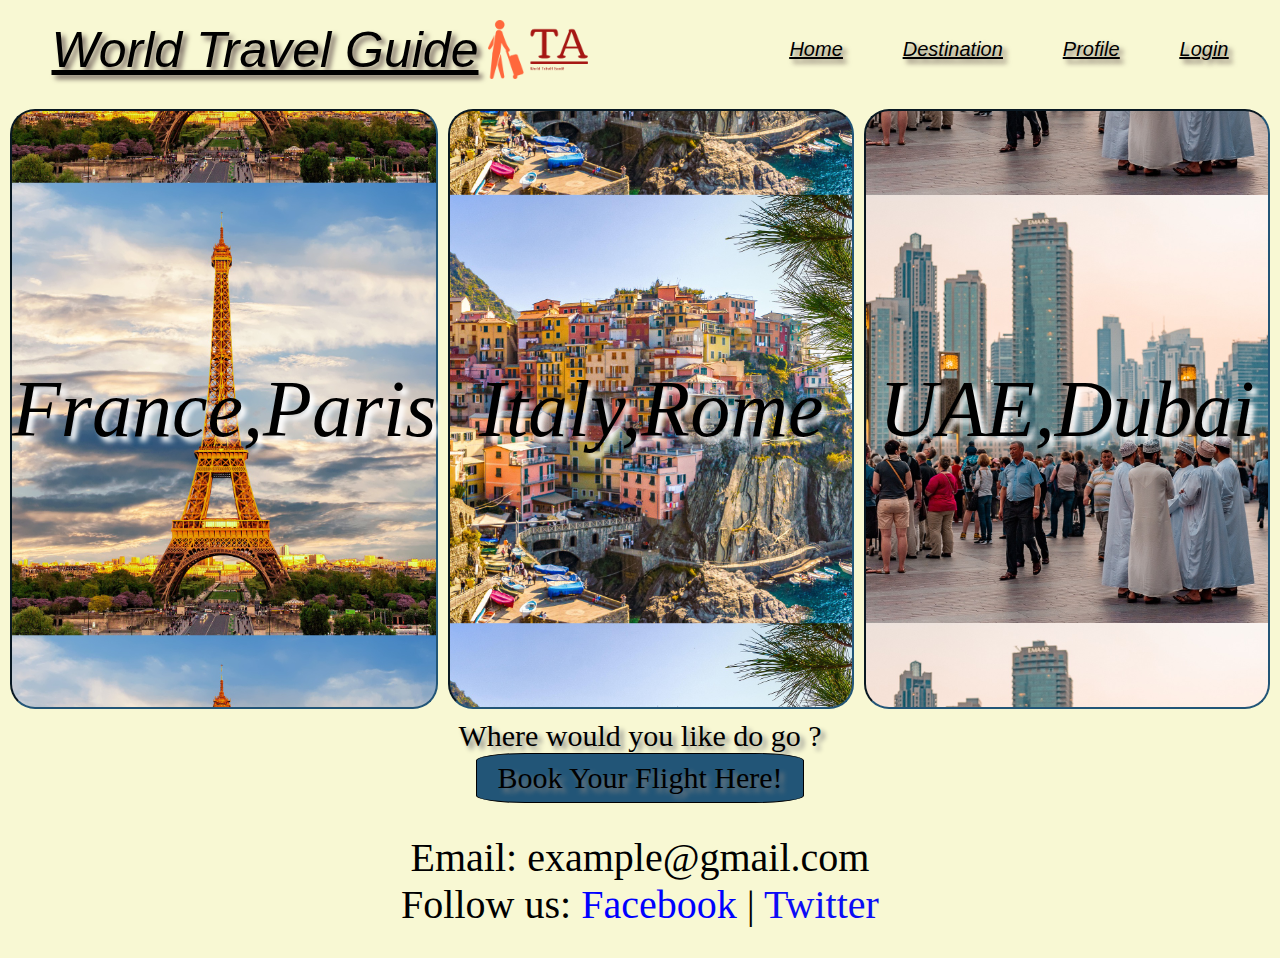
<file: Pages/index.html>
<!DOCTYPE html>
<html lang="en">
  <head>
    <meta charset="UTF-8" />
    <meta name="viewport" content="width=device-width, initial-scale=1.0" />
    <title>Travel Guide</title>
    <link rel="stylesheet" href="../Styles/index.css" />
  </head>
  <body>
    <header class="first">
      World Travel Guide
      <img src="../Images/ta-high-resolution-logo-transparent.png" alt="" />
      <nav class="nav-ref">
        <a href="index.html" class="nav-text nav-text-hov">Home</a>
        <a href="land.html" class="nav-text nav-text-hov">Destination</a>
        <a href="profile.html" class="nav-text nav-text-hov">Profile</a>
        <a href="" class="nav-text nav-text-hov">Login</a>
      </nav>
    </header>
    <section>
      <div class="box">
        <a href="../Pages/land.html" class="box-img img-one text-box underline">
          France,Paris
        </a>
        <a href="../Pages/land.html" class="box-img img-two text-box underline">
          Italy,Rome
        </a>
        <a href="../Pages/land.html" class="box-img img-three text-box underline">
          UAE,Dubai
        </a>
      </div>
    </section>
    <section class="section-color">
      <div class="center-container">
        <p class="center-container">Where would you like do go ?</p>
        <p>
          <a href="../Pages/land.html" class="flight book"
            >Book Your Flight Here!</a
          >
        </p>
      </div>
    </section>
    <footer class="center-container back-color">
      <div class="footer">
        <p>Email: <a href="" class="email-style">example@gmail.com</a></p>
        <p>
          Follow us: <a href="" class="facebook facebook-style">Facebook</a> |
          <a href="example@gmail.com" class="twitter twitter-style">Twitter</a>
        </p>
      </div>
    </footer>
  </body>
</html>
</file>
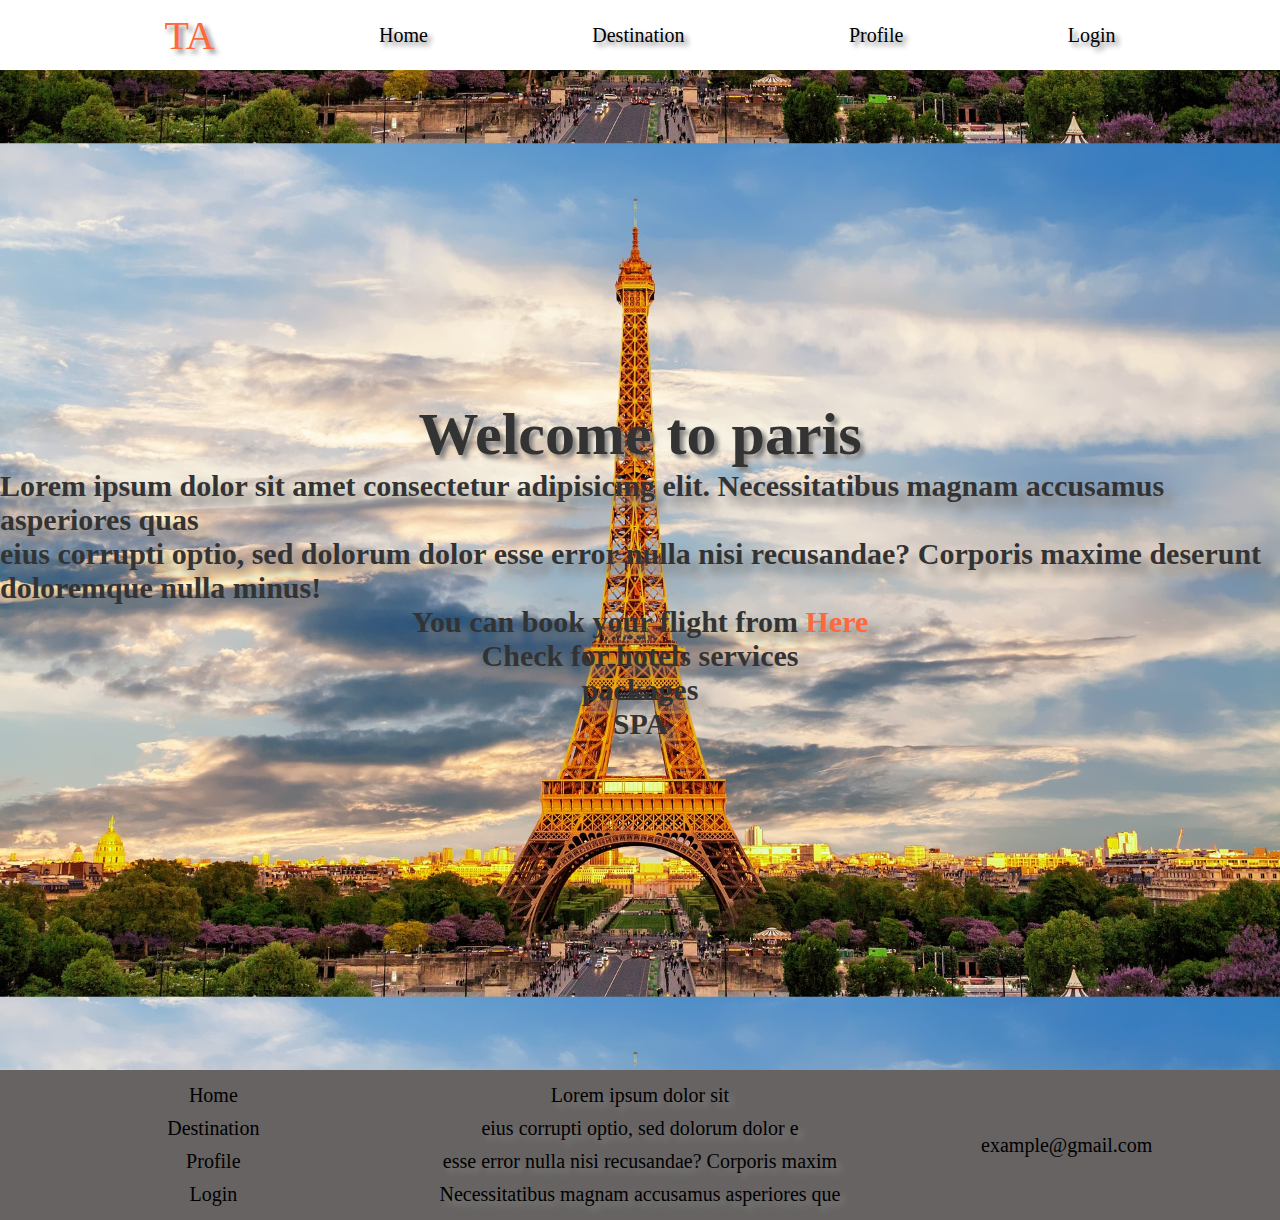
<file: Pages/land.html>
<!DOCTYPE html>
<html lang="en">
  <head>
    <meta charset="UTF-8" />
    <meta name="viewport" content="width=device-width, initial-scale=1.0" />
    <title>Destination</title>
    <link rel="stylesheet" href="../Styles/land.css" />
  </head>
  <body>
    <nav class="border">
      <div>
        <p class="brand">TA</p>
      </div>
      <div>
        <a href="index.html" class="nav-text nav-text-hov">Home</a>
      </div>
      <div>
        <a href="land.html" class="nav-text nav-text-hov">Destination</a>
      </div>
      <div>
        <a href="profile.html" class="nav-text nav-text-hov">Profile</a>
      </div>
      <div>
        <a href="" class="nav-text nav-text-hov">Login</a>
      </div>
    </nav>
    <section class="landmark flex parag-text">
      <h1 class="text-style">Welcome to paris</h1>
      <div>
        <p>
          Lorem ipsum dolor sit amet consectetur adipisicing elit.
          Necessitatibus magnam accusamus asperiores quas
        </p>
      </div>
      <div>
        <p>
          eius corrupti optio, sed dolorum dolor esse error nulla nisi
          recusandae? Corporis maxime deserunt doloremque nulla minus!
        </p>
      </div>
      <div>
        <p>
          You can book your flight from
          <a href="example@gmail.com" class="here">Here</a>
        </p>
      </div>
      <div>
        <p>Check for hotels services</p>
      </div>
      <div><p>packages</p></div>
      <div><p>SPA</p></div>
    </section>
    <footer class="center-container footer-color">
      <section class="flex footer-parag">
        <div>
          <a href="index.html" class="footer-links">Home</a>
        </div>

        <div>
          <a href="" class="footer-links">Destination</a>
        </div>

        <div>
          <a href="profile.html" class="footer-links">Profile</a>
        </div>

        <div>
          <a href="#test" class="footer-links">Login</a>
        </div>
      </section>
      <section class="flex footer-parag footer-text-style">
        <div>
          <p>Lorem ipsum dolor sit</p>
        </div>
        <div>
          <p>eius corrupti optio, sed dolorum dolor e</p>
        </div>
        <div>
          <p>esse error nulla nisi recusandae? Corporis maxim</p>
        </div>
        <div>
          <p>Necessitatibus magnam accusamus asperiores que</p>
        </div>
      </section>
      <section class="flex footer-parag">
        <div>
          <a href="" class="footer-links">example@gmail.com</a>
        </div>
      </section>
    </footer>
  </body>
</html>
</file>
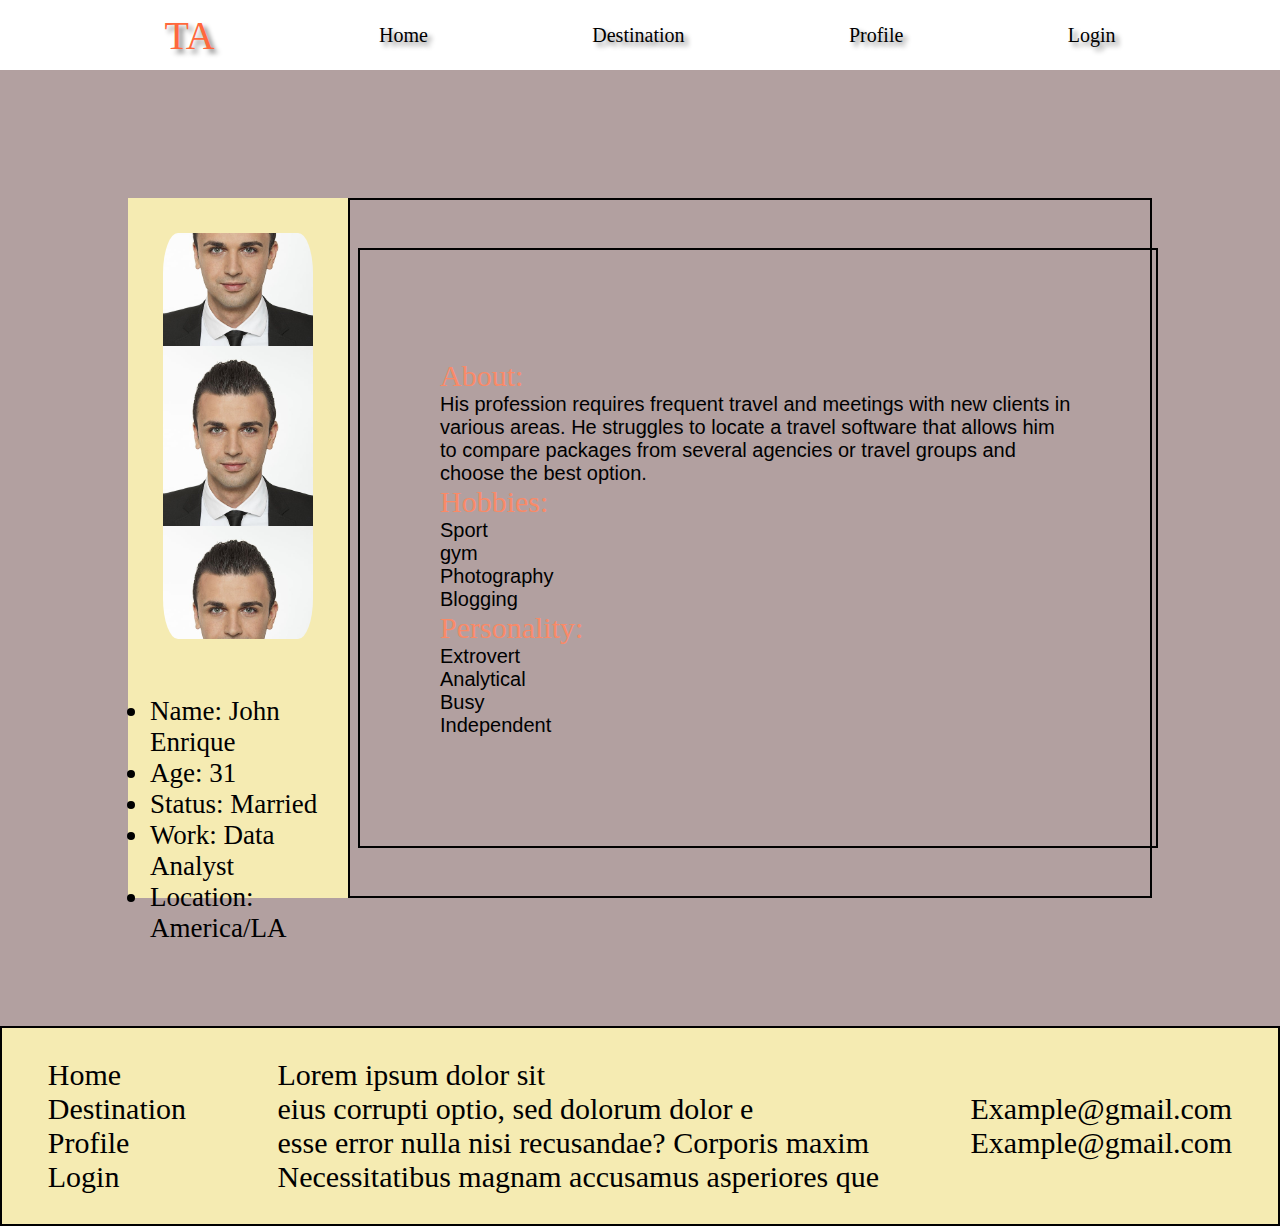
<file: Pages/profile.html>
<!DOCTYPE html>
<html lang="en">
  <head>
    <meta charset="UTF-8" />
    <meta name="viewport" content="width=device-width, initial-scale=1.0" />
    <title>Document</title>
    <link rel="stylesheet" href="../Styles/profile.css" />
  </head>
  <body>
    <nav class="border">
      <div>
        <p class="brand">TA</p>
      </div>
      <div>
        <a href="index.html" class="nav-text nav-text-hov">Home</a>
      </div>
      <div>
        <a href="land.html" class="nav-text nav-text-hov">Destination</a>
      </div>
      <div>
        <a href="profile.html" class="nav-text nav-text-hov">Profile</a>
      </div>
      <div>
        <a href="" class="nav-text nav-text-hov">Login</a>
      </div>
    </nav>
    <section class="flex page-color">
      <section class="flex-section-one backg-color">
        <div>
          <div class="flex profile-img"></div>
          <div class="flex profile-text">
            <ul>
              <li>Name: John Enrique</li>
              <li>Age: 31</li>
              <li>Status: Married</li>
              <li>Work: Data Analyst</li>
              <li>Location: America/LA</li>
            </ul>
          </div>
        </div>
      </section>
      <section class="flex-section-two">
        <div>
          <div class="flex profile-details">
            <ul>
              <div class="about">About:</div>
              <p class="profile-parag">
                His profession requires frequent travel and meetings with new
                clients in various areas. He struggles to locate a travel
                software that allows him to compare packages from several
                agencies or travel groups and choose the best option.
              </p>
              <div class="about">Hobbies:</div>
              <li class="profile-parag">Sport</li>
              <li class="profile-parag">gym</li>
              <li class="profile-parag">Photography</li>
              <li class="profile-parag">Blogging</li>
              <div class="about">Personality:</div>
              <li class="profile-parag">Extrovert</li>
              <li class="profile-parag">Analytical</li>
              <li class="profile-parag">Busy</li>
              <li class="profile-parag">Independent</li>
            </ul>
          </div>
        </div>
      </section>
    </section>
    <footer class="flex-footer backg-color">
      <section class="footer-links">
        <ul>
          <li class="list-style">
            <a href="index.html" class="footer-links-style hov">Home</a>
          </li>
          <li class="list-style">
            <a href="land.html" class="footer-links-style hov">Destination</a>
          </li>
          <li class="list-style">
            <a href="" class="footer-links-style hov">Profile</a>
          </li>
          <li class="list-style">
            <a href="" class="footer-links-style hov">Login</a>
          </li>
        </ul>
      </section>

      <section class="footer-links footer-p">
        <div>
          <p>Lorem ipsum dolor sit</p>
        </div>
        <div>
          <p>eius corrupti optio, sed dolorum dolor e</p>
        </div>
        <div>
          <p>esse error nulla nisi recusandae? Corporis maxim</p>
        </div>
        <div>
          <p>Necessitatibus magnam accusamus asperiores que</p>
        </div>
      </section>

      <div class="footer-links">
        <a href="" class="footer-links-style hov">Example@gmail.com</a>
        <a href="" class="footer-links-style hov">Example@gmail.com</a>
      </div>
    </footer>
  </body>
</html>
</file>
<file: Styles/index.css>
* {
  margin: 0;
  padding: 0;
  box-sizing: border-box;
}

.first {
  display: flex;
  flex-direction: row;
  justify-content: center;
  align-items: center;
  width: 100%;
  padding: 10px;
  background-color: #f8f8d3;
  font-size: 50px;
  font-family: "Trebuchet MS", "Lucida Sans Unicode", "Lucida Grande",
    "Lucida Sans", Arial, sans-serif;
  font-weight: 400;
  font-style: oblique;
  text-decoration: underline;
  text-shadow: 4px 4px 5px rgb(120, 106, 98);
}

img {
  display: flex;
  flex-direction: row;
  justify-content: center;
  align-items: center;
  width: 120px;
  padding: 10px;
}

.box {
  display: flex;
  flex-direction: row;
  justify-content: space-around;
  background-color: #f8f8d3;
  width: 100%;
  padding: 10px;
  gap: 10px;
}

.box-img {
  display: flex;
  width: 100%;
  height: 600px;
  border: inset 2px #225577;
}

.img-one {
  display: flex;
  background-image: url(/Images/Paris.jpg);
  background-position: center;
  background-size: 160%;
  border-radius: 25px;
}

.img-two {
  display: flex;
  background-image: url(/Images/Roma.jpg);
  background-position: center;
  background-size: 160%;
  border-radius: 25px;
}

.img-three {
  display: flex;
  background-image: url(/Images/Dubai.jpg);
  background-position: center;
  background-size: 160%;
  border-radius: 25px;
}

.text-box {
  color: black;
  display: flex;
  flex-direction: row;
  justify-content: center;
  align-items: center;
  font-size: 80px;
  font-style: oblique;
  text-shadow: 5px 5px 5px white;
  font-weight: 200;
}

.nav-ref {
  display: flex;
  flex-direction: row;
  justify-content: end;
  align-items: end;
  width: 50%;
  font-size: 20px;
  font-style: oblique;
  gap: 60px;
}

.nav-text {
  color: black;
}

.nav-text-hov:hover {
  transition: 0.75s ease-in-out;
  color: #ff683c;
}

section div p {
  font-size: 30px;
  text-shadow: 4px 4px 5px grey;
}

.search {
  display: flex;
  margin: 8px 0;
  padding: 6px 20px;
  border: 2px solid black;
  background-color: #f8f8d3;
}
.center-container {
  display: flex;
  flex-direction: column;
  justify-content: center;
  align-items: center;
}

.search-hov:hover {
  transition: 0.5s ease-in;
  background-color: #ff683c;
}

.back-color {
  background-color: #f8f8d3;
}

.footer {
  display: flex;
  flex-direction: column;
  justify-content: center;
  align-items: center;
  font-size: 40px;
  height: 155px;
}

.facebook:hover {
  transition: 0.5s ease-in-out;
  color: #ff683c;
}

.twitter:hover {
  transition: 0.5s ease-in-out;
  color: #ff683c;
}
.email-style {
  text-decoration: none;
  color: black;
}

.facebook-style {
  text-decoration: none;
  color: blue;
}
.twitter-style {
  text-decoration: none;
  color: rgb(12, 12, 245);
}

.section-color {
  background-color: #f8f8d3;
}

.flight {
  display: flex;
  justify-content: start;
  align-items: center;
  text-decoration: none;
  color: black;
  border: 1px solid black;
  height: 50px;
  width: 100%;
  padding: 20px;
  background-color: #225577;
  border-radius: 15%;
  border-style: groove;
}

.book:hover {
  transition: 0.75s ease-in-out;
  background-color: #ff683c;
}

.underline {
  text-decoration: none;
}
</file>
<file: Styles/land.css>
* {
  padding: 0;
  margin: 0;
  box-sizing: border-box;
}

.center-container {
  display: flex;
  flex-direction: row;
  justify-content: center;
  align-items: center;
}

.nav-text {
  color: black;
  text-decoration: none;
}

.nav-text-hov:hover {
  transition: 0.75s ease-in-out;
  color: #ff683c;
}

.border {
  font-size: 20px;
  width: 100%;
  height: 70px;
  display: flex;
  justify-content: space-evenly;
  align-items: center;
  text-shadow: 4px 4px 5px grey;
}

.list-style {
  list-style-type: none;
}

.brand {
  color: #ff683c;
  font-size: 40px;
}

.landmark {
  display: flex;
  background-image: url(/Images/Paris.jpg);
  height: 1000px;
  background-position: center;
  background-size: 100%;
}

.text-style {
  display: flex;
  flex-direction: column;
  text-align: center;
  justify-content: center;
  width: 100%;
  height: 70px;
  font-size: 60px;
  text-shadow: 4px 4px 4px grey;
}

.flex {
  display: flex;
  flex-direction: column;
  justify-content: center;
  align-items: center;
}

.parag-text {
  font-size: 30px;
  font-weight: bold;
  text-shadow: 10px 10px 10px grey;
  color: #333333;
}

.here {
  text-decoration: none;
  color: #ff683c;
}

.footer-parag {
  text-align: center;
  justify-content: center;
  width: 100%;
  height: 150px;
  gap: 10px;
}

.footer-links {
  font-size: 20px;
  text-decoration: wavy;
  color: black;
}

.footer-text-style {
  font-size: 20px;
  text-shadow: 5px 5px 6px grey;
}

.footer-color {
  background-color: #676363;
}
</file>
<file: Styles/profile.css>
* {
  margin: 0;
  padding: 0;
  box-sizing: border-box;
}

.border {
  font-size: 20px;
  width: 100%;
  height: 70px;
  display: flex;
  justify-content: space-evenly;
  align-items: center;
  text-shadow: 4px 4px 5px grey;
}

.brand {
  color: #ff683c;
  font-size: 40px;
}

.nav-text {
  color: black;
  text-decoration: none;
}

.nav-text-hov:hover {
  transition: 0.75s ease-in-out;
  color: #ff683c;
}

.flex {
  display: flex;
  flex-direction: row;
  justify-content: center;
  text-align: center;
  padding: 10%;
}

.flex-section-one {
  display: flex;
  flex-direction: column;
  justify-content: space-between;
  width: 700px;
  height: 700px;
}

.flex-section-two {
  display: flex;
  flex-direction: row;
  justify-content: center;
  align-items: center;
  border: 2px solid black;
  width: 100%;
  height: 700px;
}

.profile-img {
  background-image: url(/Images/profile.png);
  height: 100%;
  background-position: center;
  background-size: 155%;
  margin: 35px;
  border-radius: 10%;
}

.profile-text {
  display: flex;
  flex-direction: row;
  justify-content: center;
  text-align: start;
  font-size: 27px;
}

.page-color {
  background-color: rgb(178, 160, 160);
}

.profile-details {
  display: flex;
  flex-direction: row;
  justify-content: center;
  align-items: center;
  text-align: start;
  border: 2px solid black;
  width: 800px;
  height: 600px;
  margin: 1%;
}

.about {
  font-size: 30px;
  color: #f98a68;
}

.profile-parag {
  display: flex;
  text-align: start;
  font-size: 20px;
  font-family: "Gill Sans", "Gill Sans MT", Calibri, "Trebuchet MS", sans-serif;
}

.backg-color {
  background-color: #f5ebb2;
}

.flex-footer {
  display: flex;
  flex-direction: row;
  justify-content: space-around;
  text-align: start;
  border: 2px solid black;
  height: 200px;
}

.footer-links {
  display: flex;
  flex-direction: column;
  justify-content: center;
  text-align: start;
}

.footer-links-style {
  text-decoration: none;
  color: black;
  font-size: 30px;
}
.hov:hover {
  transition: 0.5s ease-in-out;
  color: #5875a1;
}

.list-style {
  list-style-type: none;
}

.footer-p {
  color: black;
  font-size: 30px;
}
</file>
